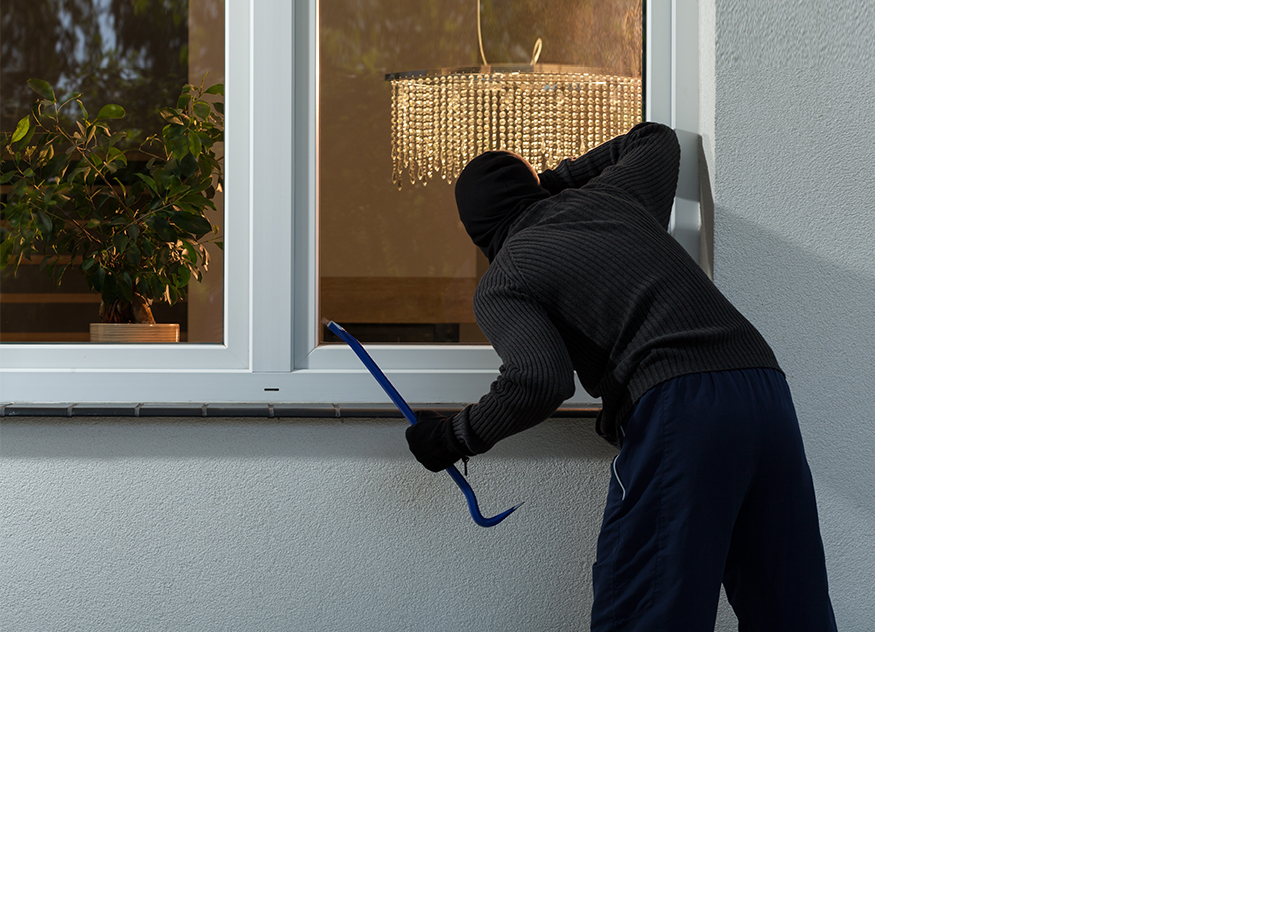
<file: index.html>
<!DOCTYPE html PUBLIC "-//W3C//DTD XHTML 1.0 Transitional//EN" "http://www.w3.org/TR/xhtml1/DTD/xhtml1-transitional.dtd">
<html xmlns="http://www.w3.org/1999/xhtml">
<head>
  <meta http-equiv="Content-Type" content="text/html; charset=UTF-8" />
  <title>Untitled Document</title>
  <link rel="stylesheet" type="text/css" href="bootstrap.min.css">

</head>

<body>

<img src="Images/Landing_background.jpg" width="875" height="632"/>

</body>
</html>
</file>
